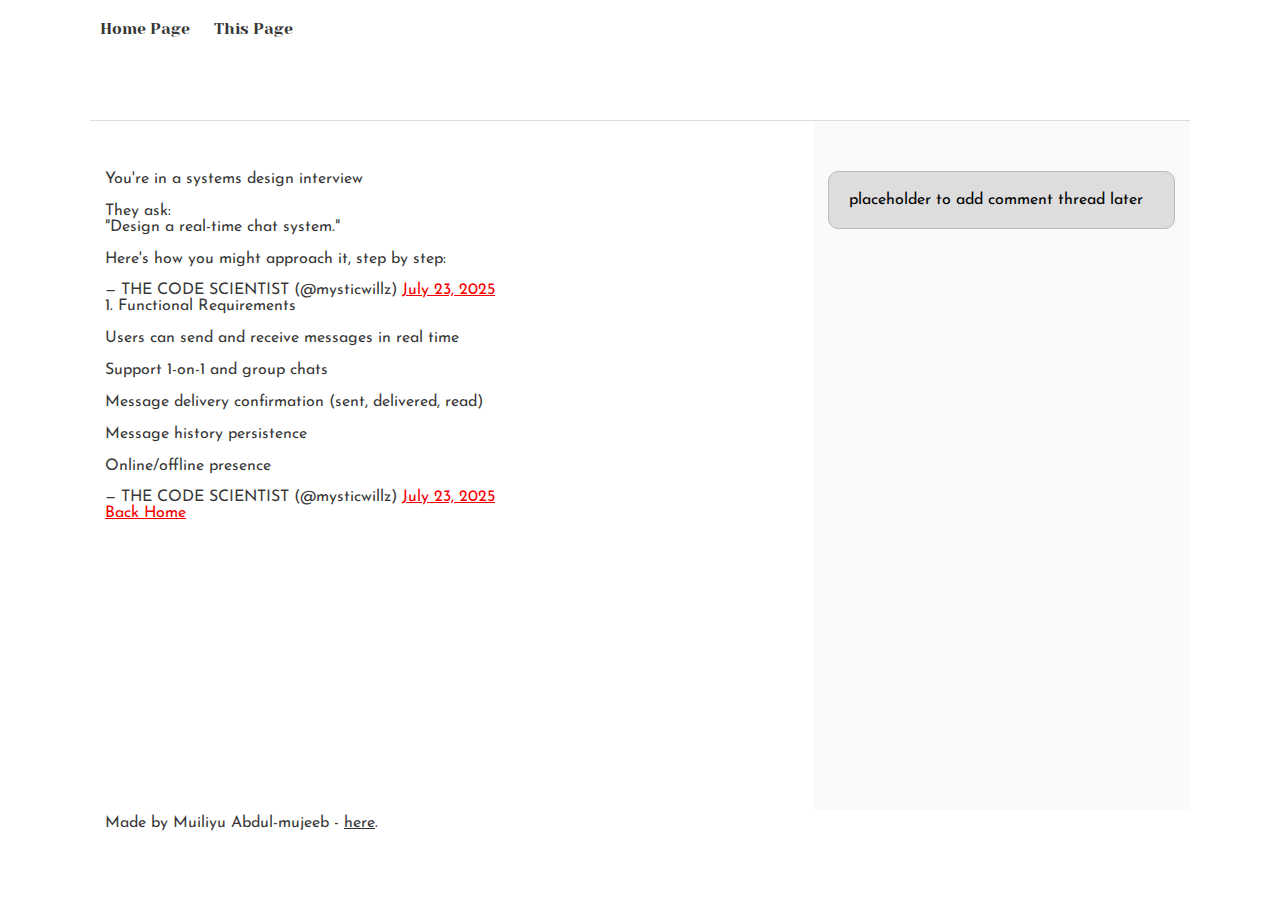
<file: css_basic/tweets.html>
<!DOCTYPE html>
<html lang="en">
<head>
    <meta charset="UTF-8">
    <meta name="viewport" content="width=device-width, initial-scale=1.0">
    <title>Tweets</title>
    <link rel="stylesheet" href="base.css">
    <link rel="stylesheet" href="styles.css">
</head>
<body>
    <header>
        <nav>
            <ul>
                <li><a href="./index.html">Home Page</a></li>
                <li><a href="./tweets.html">This Page</a></li>
            </ul>
        </nav>
    </header>
    <main>
        <article>
            <div>
                <blockquote class="twitter-tweet"><p lang="en" dir="ltr">You&#39;re in a systems design interview<br><br>They ask:<br>&quot;Design a real-time chat system.&quot;<br><br>Here&#39;s how you might approach it, step by step:</p>&mdash; THE CODE SCIENTIST (@mysticwillz) <a href="https://twitter.com/mysticwillz/status/1948027338299490472?ref_src=twsrc%5Etfw">July 23, 2025</a></blockquote> <script async src="https://platform.twitter.com/widgets.js" charset="utf-8"></script>
            </div>
            <div>
                <blockquote class="twitter-tweet"><p lang="en" dir="ltr">1. Functional Requirements<br><br>Users can send and receive messages in real time<br><br>Support 1-on-1 and group chats<br><br>Message delivery confirmation (sent, delivered, read)<br><br>Message history persistence<br><br>Online/offline presence</p>&mdash; THE CODE SCIENTIST (@mysticwillz) <a href="https://twitter.com/mysticwillz/status/1948027340757348785?ref_src=twsrc%5Etfw">July 23, 2025</a></blockquote> <script async src="https://platform.twitter.com/widgets.js" charset="utf-8"></script>
            </div>
            <a href="./index.html">Back Home</a>
        </article>
        <aside>
            <p>placeholder to add comment thread later</p>
        </aside>
    </main>
    <footer>
        Made by Muiliyu Abdul-mujeeb - <a href="https://www.linkedin.com/in/muiliyu-abdul-mujeeb/" target="_blank">here</a>. 
    </footer>
</body>
</html>
</file>
<file: css_basic/base.css>
/* Importing webfonts */
/* (If you're learning CSS, you should disregard that) */

@import url(https://fonts.googleapis.com/css?family=Yeseva+One);
@import url(https://fonts.googleapis.com/css?family=Josefin+Sans:400,700,700italic,400italic);


/* CSS reset rules */

html, body {
	height: 100%;
	min-height: 100%;
}
html, body, div, span, applet, object, iframe,
h1, h2, h3, h4, h5, h6, p, blockquote, pre,
a, abbr, acronym, address, big, cite, code,
del, dfn, img, ins, kbd, q, s, samp,
small, strike, sub, sup, tt, var,
b, u, i, center,
dl, dt, dd,
fieldset, form, label, legend,
table, caption, tbody, tfoot, thead, tr, th, td,
article, aside, canvas, details, embed, 
figure, figcaption, footer, header, hgroup, 
menu, nav, output, ruby, section, summary,
time, mark, audio, video {
	margin: 0;
	padding: 0;
	border: 0;
	font-size: 100%;
	font: inherit;
	vertical-align: baseline;
}
/* HTML5 display-role reset for older browsers */
article, aside, details, figcaption, figure, 
footer, header, hgroup, menu, nav, section {
	display: block;
}
body {
	line-height: 1;
}
blockquote, q {
	quotes: none;
}
blockquote:before, blockquote:after,
q:before, q:after {
	content: '';
	content: none;
}
table {
	border-collapse: collapse;
	border-spacing: 0;
}


/* Fonts and colors */

body {
	font-family: 'Josefin Sans', serif;
	color: rgba(0, 0, 0, 0.8);
}
h1, h2, h3, h4, h5, h6, header {
	font-family: 'Yeseva One', sans-serif;
}
article {
}
header {
	border-bottom: 1px solid rgb(221,221,221);
	transition: border-bottom-color 1s ease;
}
header a {
	color: rgba(0, 0, 0, 0.8);
}
aside {
	background: #FAFAFA;
}
aside p {
	border: 1px solid #bbb;
	background: #ddd;
	color: black;
}
footer a {
	color: rgba(0, 0, 0, 0.8);
}
a {
	color: #F80002;
}


/* Positioning and margins */

@media (min-width: 1100px) {
	body {
		width: 1100px;
		margin: 0 auto;
	}
}

article {
	padding: 50px 15px;
}
article > *:first-child {
	margin-top: 0;
}
aside {
	padding: 50px 15px;
}
header .right {
	float: right;
	margin: 0 10px 15px;
}


/* Header */
header {
	padding: 20px 0;
	height: 80px;
}
header ul {
	list-style: none;
	margin: 0;
	padding: 0;
}
header li {
	display: inline;
	vertical-align:middle;
}
header li:first-child {
	margin: 0;
}
header li a {
	margin: 0 10px;
}
header li.logo {
	font-size: 36px;
}
header a {
	text-decoration: none;
}


/* Aside */

aside p {
	border-radius: 10px;
	padding: 20px 20px;
}


/* Footer */

footer {
	padding: 5px 15px;
	height: 80px;
}


/* Text styles and margins */

p {
	margin-bottom: 15px;
}
h1 {
	font-size: 36px;
	margin: 40px 0 20px;
}
h2 {
	font-size: 32px;
	margin: 30px 0 15px;
}
h3 {
	font-size: 28px;
	margin: 25px 0 10px;
}
h4 {
	font-size: 20px;
	font-weight: bold;
	margin: 20px 0 10px;
}
h5 {
	font-size: 18px;
	font-weight: bold;
	margin: 15px 0 10px;
}
h6 {
	font-weight: bold;
	margin: 5px 0;
}

@media (max-width: 800px) {
  body.works_on_smartphone {
  	display: block;
  }
  body.works_on_smartphone main {
  	display: block;
  }
  header .right {
  	float: none;
  }
}
</file>
<file: css_basic/styles.css>
body , main {
    display: flex;
}

body {
    flex-direction: column;
}

main {
    flex-direction: row;
    flex: auto;
}

article {
    flex: 2;
    overflow-y: auto;
}

aside {
    flex: 1;
    overflow-y: auto;
}
</file>
